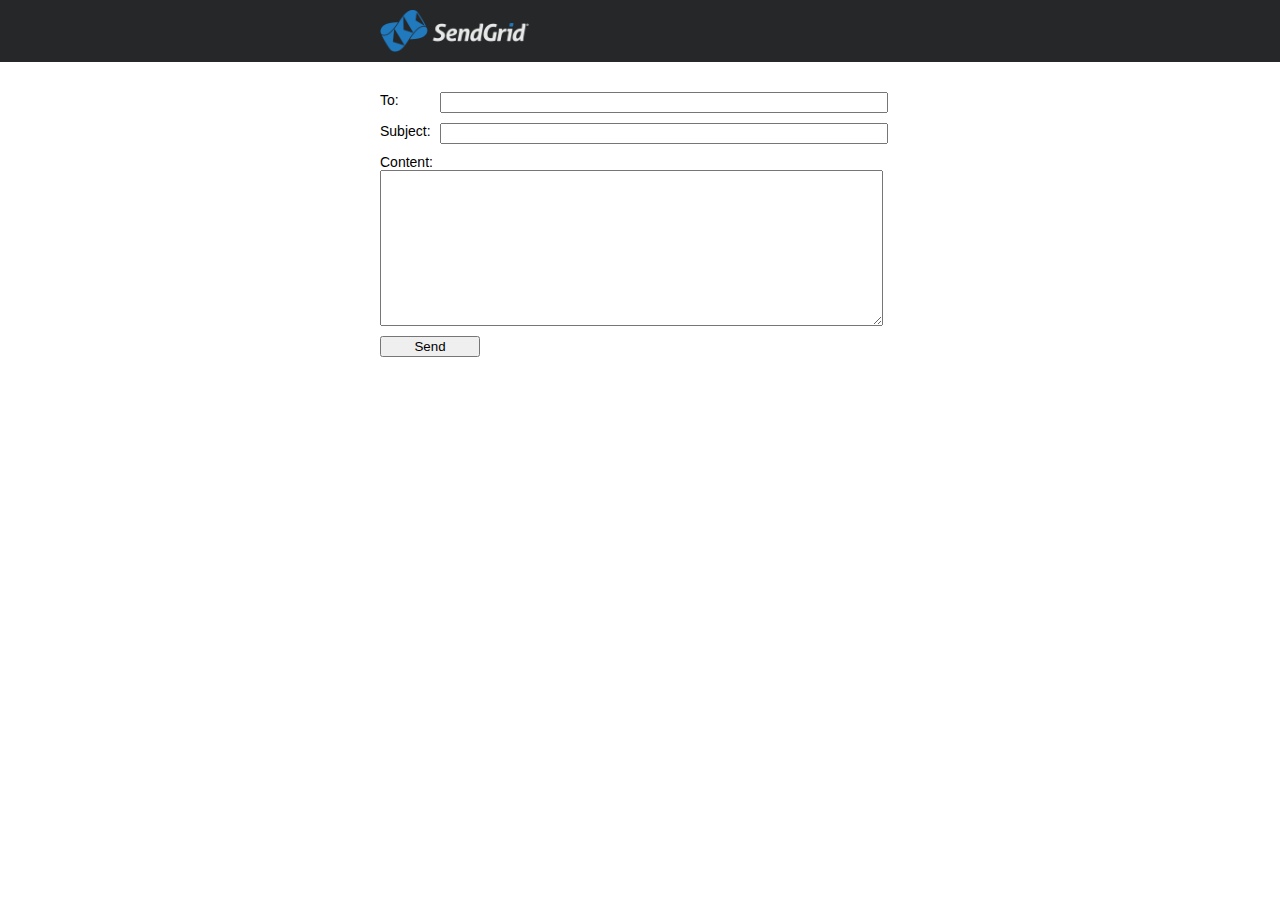
<file: index.html>
<!DOCTYPE html PUBLIC "-//W3C//DTD XHTML 1.0 Transitional//EN" "http://www.w3.org/TR/xhtml1/DTD/xhtml1-transitional.dtd">
<html xmlns="http://www.w3.org/1999/xhtml" xml:lang="en" lang="en">
  <head>
    <meta http-equiv="Content-Type" content="text/html; charset=utf-8" />
    <title>We Make Email Delivery Easy | SendGrid</title>
    <link type="text/css" rel="stylesheet" href="/stylesheets/main.css" />
  </head>
  <body>
    <div class="header">
      <div class="header-top">
        <img src="images/sendgrid_logo.png" style="width: 150px;" />
      </div>
    </div>
    <div class="content">
      <div class="form">
        <form action="/send" method="post">
          <div class="form-input"><label>To:</label> <input name="toAddress"/></div>
          <div class="form-input"><label>Subject: </label><input name="subject"/></div>
          <div class="form-input"><label>Content: </label><textarea name="content" rows="10" cols="60"></textarea></div>
          <div><input type="submit" value="Send" class="buttton" /></div>
        </form>
      </div>
    </div>
  </body>
</html>
</file>
<file: stylesheets/main.css>
body {
  font-family: Verdana, Helvetica, sans-serif;
  margin: 0 auto !important;
  font-family: "HelveticaNeueW01-55Roma","Helvetica Neue",Helvetica,Arial,Sans-Serif;
  font-size: 14px;
}

.header {
  width: 100%;
  background-color: #262729;
  text-align: center;
  padding-bottom: 10px;
  padding-top: 10px;
}

.header-top {
  width: 520px;
  margin: 0 auto !important;
  text-align: left;
}

.content {
  width: 100%;
  text-align: center;
}

.form {
  margin: 0 auto !important;
  padding-top: 20px;
  width: 520px;
  text-align: left;
}

.form label {
  width: 60px;
  display: block;
  float: left;
}

.form input {
  width: 440px;
  float: left;
}

.form-input {
  padding: 10px 0;
  clear: both;
}

.buttton {
  width: 100px !important;
}

.error {
  color: #ff0000;
}
</file>
